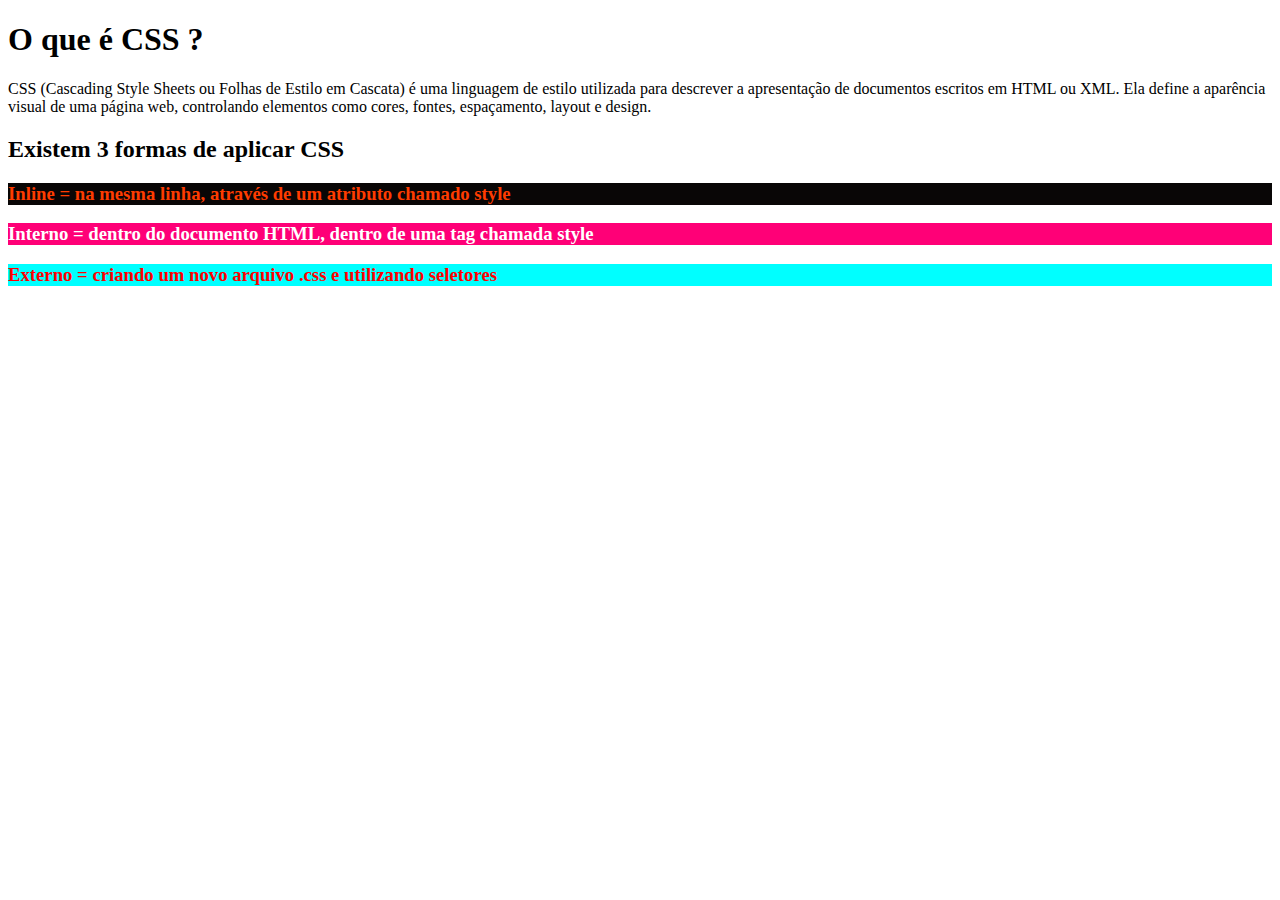
<file: AULA0/index.html>
<!DOCTYPE html>
<html lang="en">
<head>
    <meta charset="UTF-8">
    <meta name="viewport" content="width=device-width, initial-scale=1.0">
    <title>FORMAS DE USAR CSS</title>
    <link rel="stylesheet" href="style.css">
    <style>
        #p2{
            color: rgb(255, 255, 255);
            background-color: rgb(255, 0, 119);
        }
    </style>
</head>
<body>
    <main>
        <header>
            <h1>O que é CSS ?</h1>
        </header>
        <p>CSS (Cascading Style Sheets ou Folhas de Estilo em Cascata) é uma linguagem de estilo utilizada para descrever a apresentação de documentos escritos em HTML ou XML. Ela define a aparência visual de uma página web, controlando elementos como cores, fontes, espaçamento, layout e design.</p>
        <h2>Existem 3 formas de aplicar CSS</h2>
        <h3 style="color: rgb(255, 60, 0); background-color: rgb(9, 6, 6);">Inline = na mesma linha, através de um atributo chamado style</p>
        <h3 id="p2">Interno = dentro do documento HTML, dentro de uma tag chamada style</p>
        <h3 id="p3">Externo = criando um novo arquivo .css e utilizando seletores</p>
    </main>
</body>
</html>
</file>
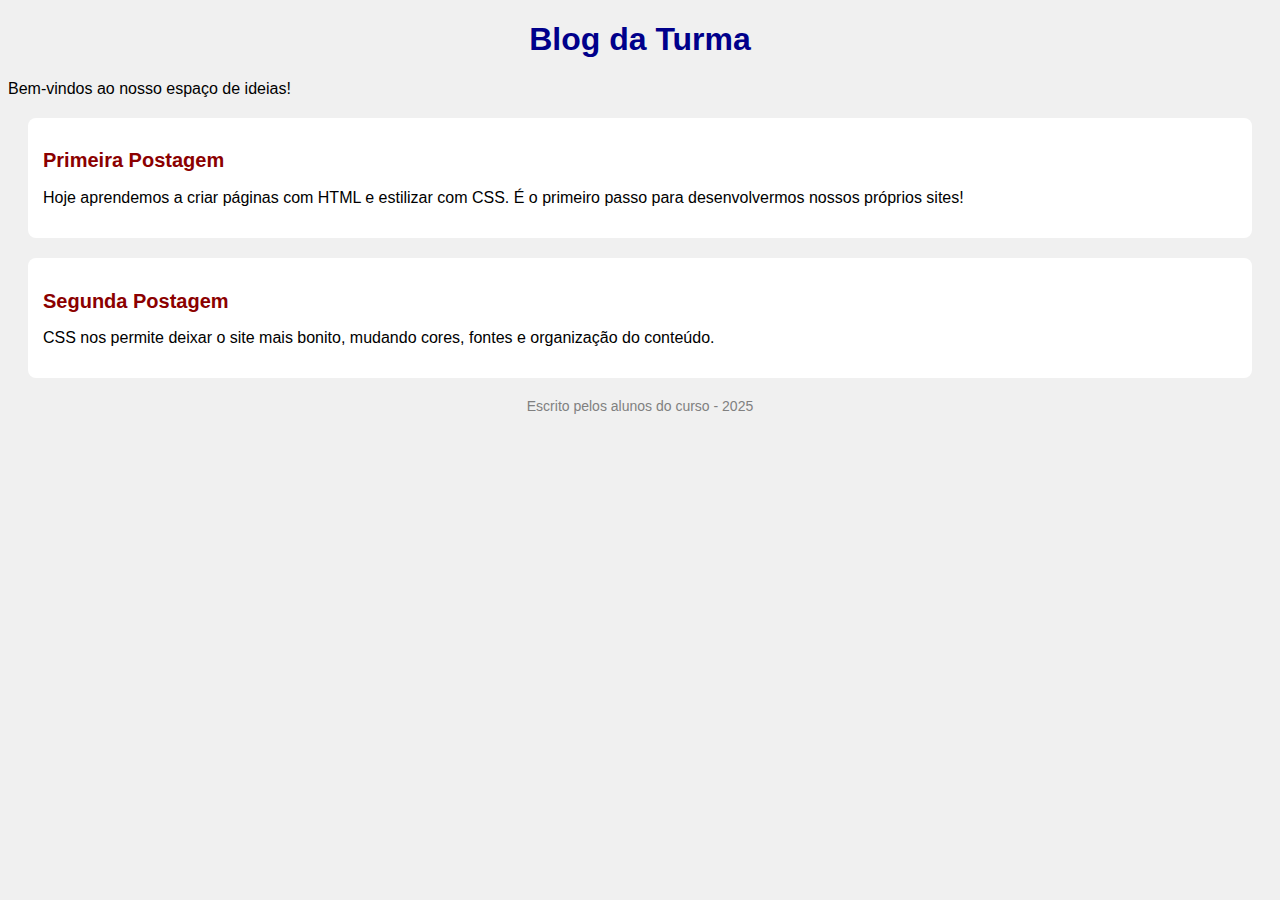
<file: exericicio1/index.html>
<!DOCTYPE html>
<html lang="pt-br">
<head>
    <meta charset="UTF-8">
    <title>Blog da Turma</title>
    <!-- Link para o CSS externo -->
    <link rel="stylesheet" href="style.css">
</head>
<body>
    <header>
        <h1>Blog da Turma</h1>
        <p>Bem-vindos ao nosso espaço de ideias!</p>
    </header>

    <main>
        <article>
            <h2>Primeira Postagem</h2>
            <p>Hoje aprendemos a criar páginas com HTML e estilizar com CSS. 
            É o primeiro passo para desenvolvermos nossos próprios sites!</p>
        </article>

        <article>
            <h2>Segunda Postagem</h2>
            <p>CSS nos permite deixar o site mais bonito, mudando cores, fontes e organização do conteúdo.</p>
        </article>
    </main>

    <footer>
        <p>Escrito pelos alunos do curso - 2025</p>
    </footer>
</body>
</html>
</file>
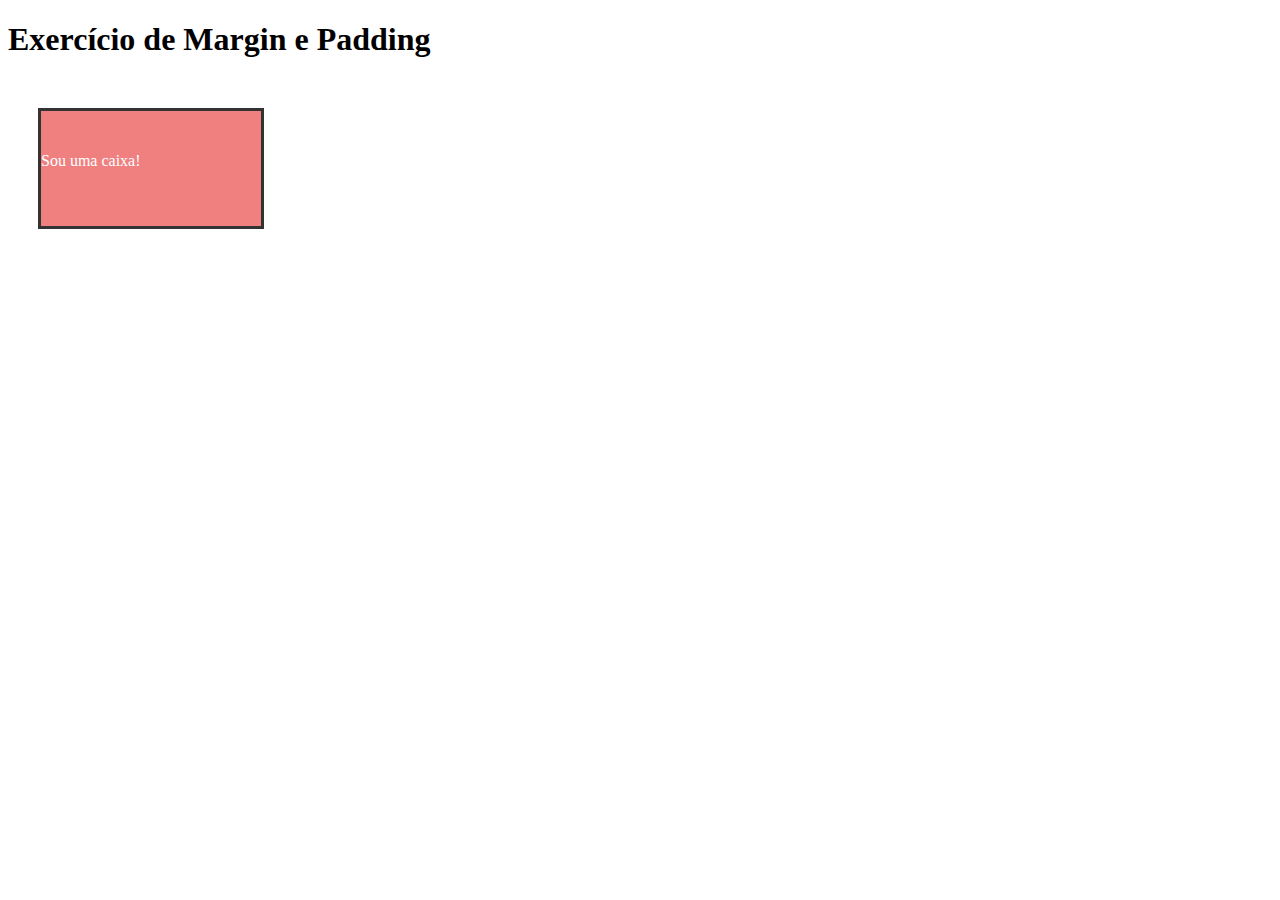
<file: AULA 03/exercicio1.html>
<!DOCTYPE html>
<html lang="pt-BR">
<head>
  <meta charset="UTF-8">
  <title>Exercício Margin e Padding</title>
  <link rel="stylesheet" href="style2.css">
  <style>
    .caixa {
      width: 200px;
      height: 100px;
      background: lightcoral;
      /* Complete com as propriedades pedidas */
    }
  </style>
</head>
<body>
  <h1>Exercício de Margin e Padding</h1>

  <div class="caixa">Sou uma caixa!</div>
</body>
</html>
</file>
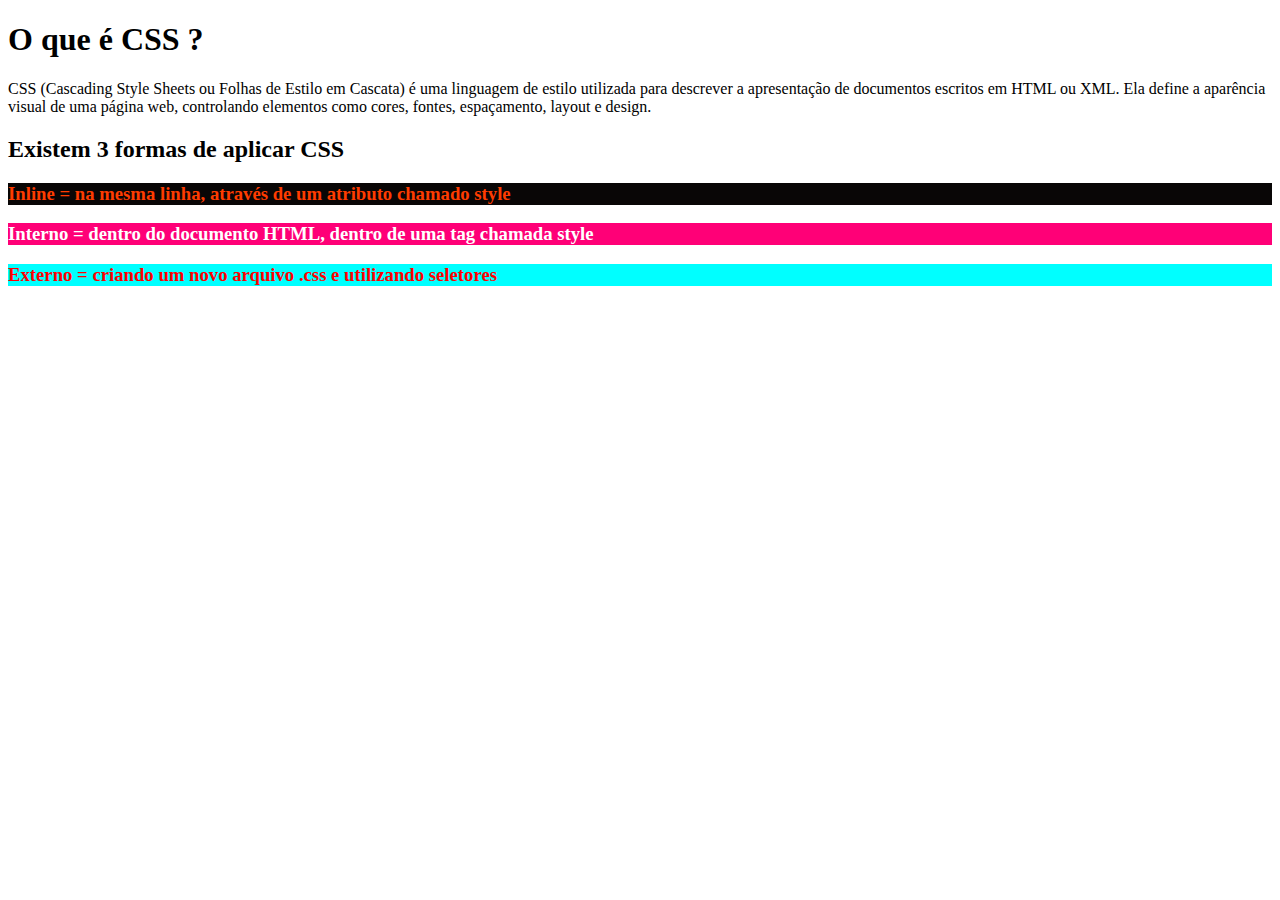
<file: AULA0/index copy.html>
<!DOCTYPE html>
<html lang="en">
<head>
    <meta charset="UTF-8">
    <meta name="viewport" content="width=device-width, initial-scale=1.0">
    <title>FORMAS DE USAR CSS</title>
    <link rel="stylesheet" href="style.css">
    <style>
        #p2{
            color: rgb(255, 255, 255);
            background-color: rgb(255, 0, 119);
        }
    </style>
</head>
<body>
   
        <header>
            <h1>O que é CSS ?</h1>
            <p>CSS (Cascading Style Sheets ou Folhas de Estilo em Cascata) é uma linguagem de estilo utilizada para descrever a apresentação de documentos escritos em HTML ou XML. Ela define a aparência visual de uma página web, controlando elementos como cores, fontes, espaçamento, layout e design.</p>
        </header>
        <main>
            <section>
                <h2>Existem 3 formas de aplicar CSS</h2>
                
                <h3 style="color: rgb(255, 60, 0); background-color: rgb(9, 6, 6);">Inline = na mesma linha, através de um atributo chamado style</p>
                <h3 id="p2">Interno = dentro do documento HTML, dentro de uma tag chamada style</p>
                <h3 id="p3">Externo = criando um novo arquivo .css e utilizando seletores</p>
            <section>
        </main>
</body>
</html>
</file>
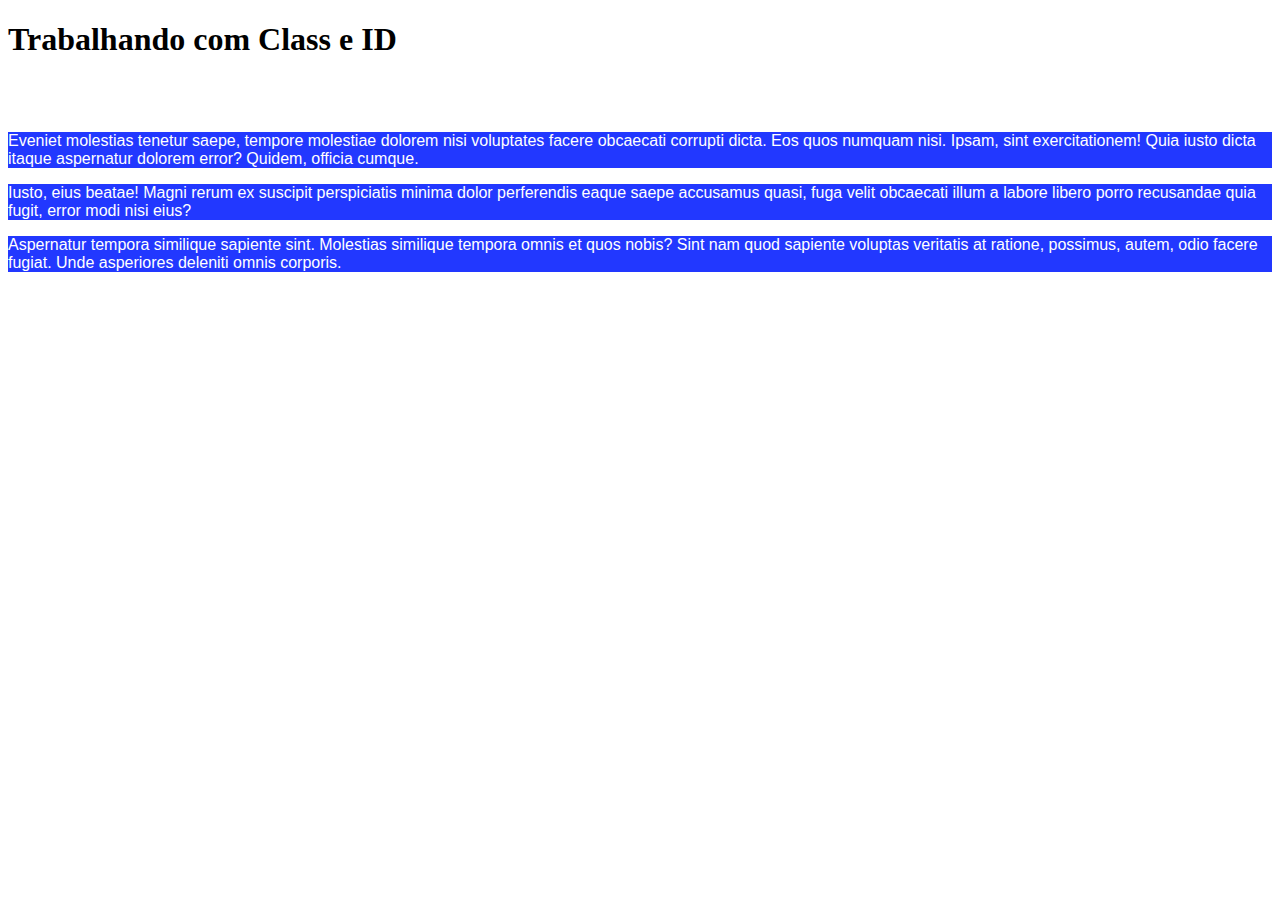
<file: AULA0/sobre.html>
<!DOCTYPE html>
<html lang="en">
<head>
    <meta charset="UTF-8">
    <meta name="viewport" content="width=device-width, initial-scale=1.0">
    <title>Document</title>
    <link rel="stylesheet" href="style2.css">
</head>
<body>
    <h1>Trabalhando com Class e ID</h1>

    <p id="unico">Lorem ipsum dolor sit amet consectetur adipisicing elit. Commodi laudantium exercitationem consequatur vitae aliquid, placeat incidunt reprehenderit velit non corporis aliquam dignissimos. Numquam maiores quod possimus error expedita! Perspiciatis, aperiam.</p>
    <p class="grupo">Eveniet molestias tenetur saepe, tempore molestiae dolorem nisi voluptates facere obcaecati corrupti dicta. Eos quos numquam nisi. Ipsam, sint exercitationem! Quia iusto dicta itaque aspernatur dolorem error? Quidem, officia cumque.</p>
    <p class="grupo">Iusto, eius beatae! Magni rerum ex suscipit perspiciatis minima dolor perferendis eaque saepe accusamus quasi, fuga velit obcaecati illum a labore libero porro recusandae quia fugit, error modi nisi eius?</p>
    <p class="grupo">Aspernatur tempora similique sapiente sint. Molestias similique tempora omnis et quos nobis? Sint nam quod sapiente voluptas veritatis at ratione, possimus, autem, odio facere fugiat. Unde asperiores deleniti omnis corporis.</p>
</body>
</html>
</file>
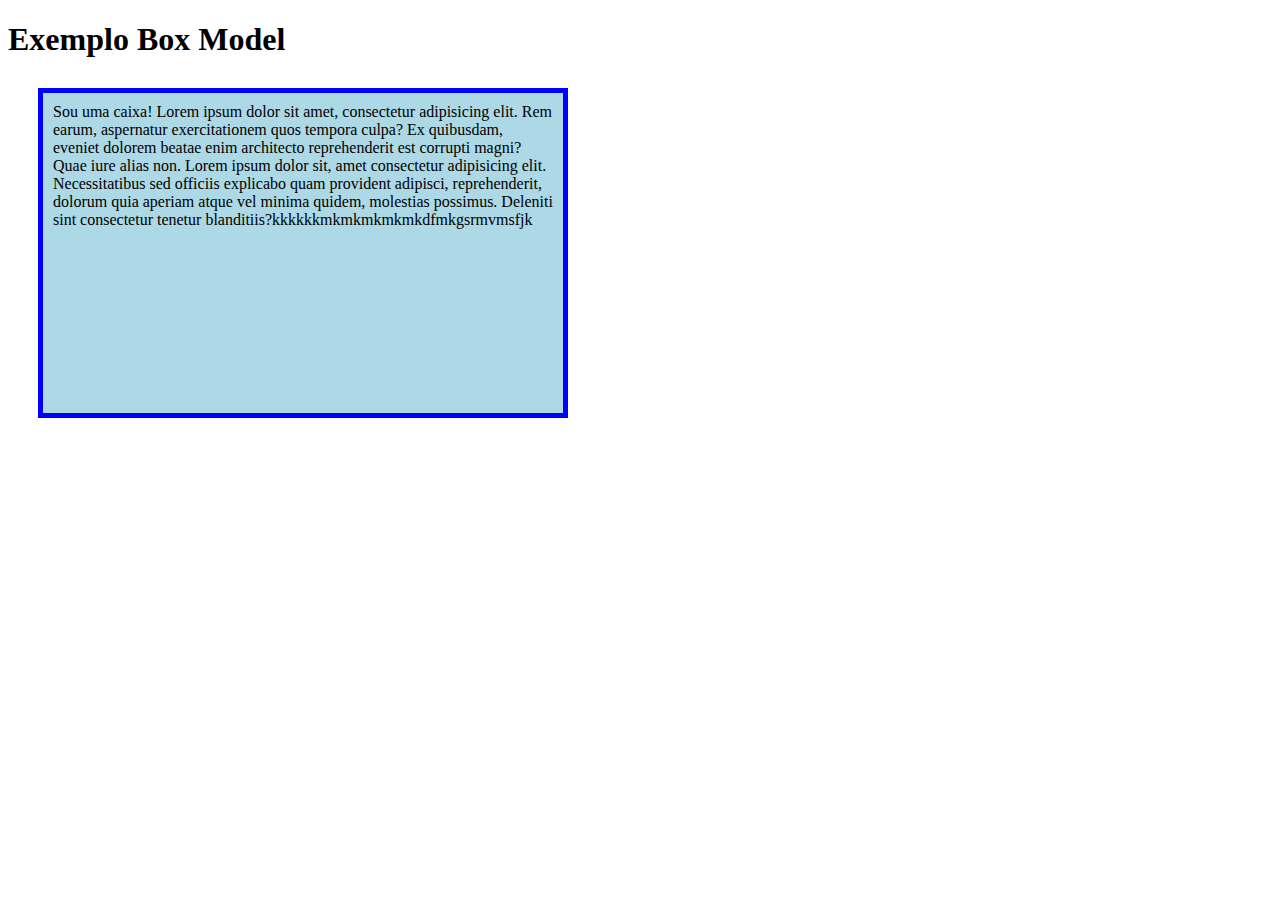
<file: AULA02/index2.html>
<!DOCTYPE html>
<html lang="pt-BR">
<head>
  <meta charset="UTF-8">
  <title>Box Model</title>
  <style>
    body{
        box-sizing: border-box;
    }
    .caixa {
      width: 500px;
      height: 300px;
      background: lightblue;
      padding: 10px;   /* espaço dentro */
      border: 5px solid blue; /* borda */
      margin: 30px;    /* espaço fora */
      
    }
  </style>
</head>
<body>
  <h1>Exemplo Box Model</h1>
  <div class="caixa">Sou uma caixa! Lorem ipsum dolor sit amet, consectetur adipisicing elit. Rem earum, aspernatur exercitationem quos tempora culpa? Ex quibusdam, eveniet dolorem beatae enim architecto reprehenderit est corrupti magni? Quae iure alias non. Lorem ipsum dolor sit, amet consectetur adipisicing elit. Necessitatibus sed officiis explicabo quam provident adipisci, reprehenderit, dolorum quia aperiam atque vel minima quidem, molestias possimus. Deleniti sint consectetur tenetur blanditiis?kkkkkkmkmkmkmkmkdfmkgsrmvmsfjk</div>
</body>
</html>
</file>
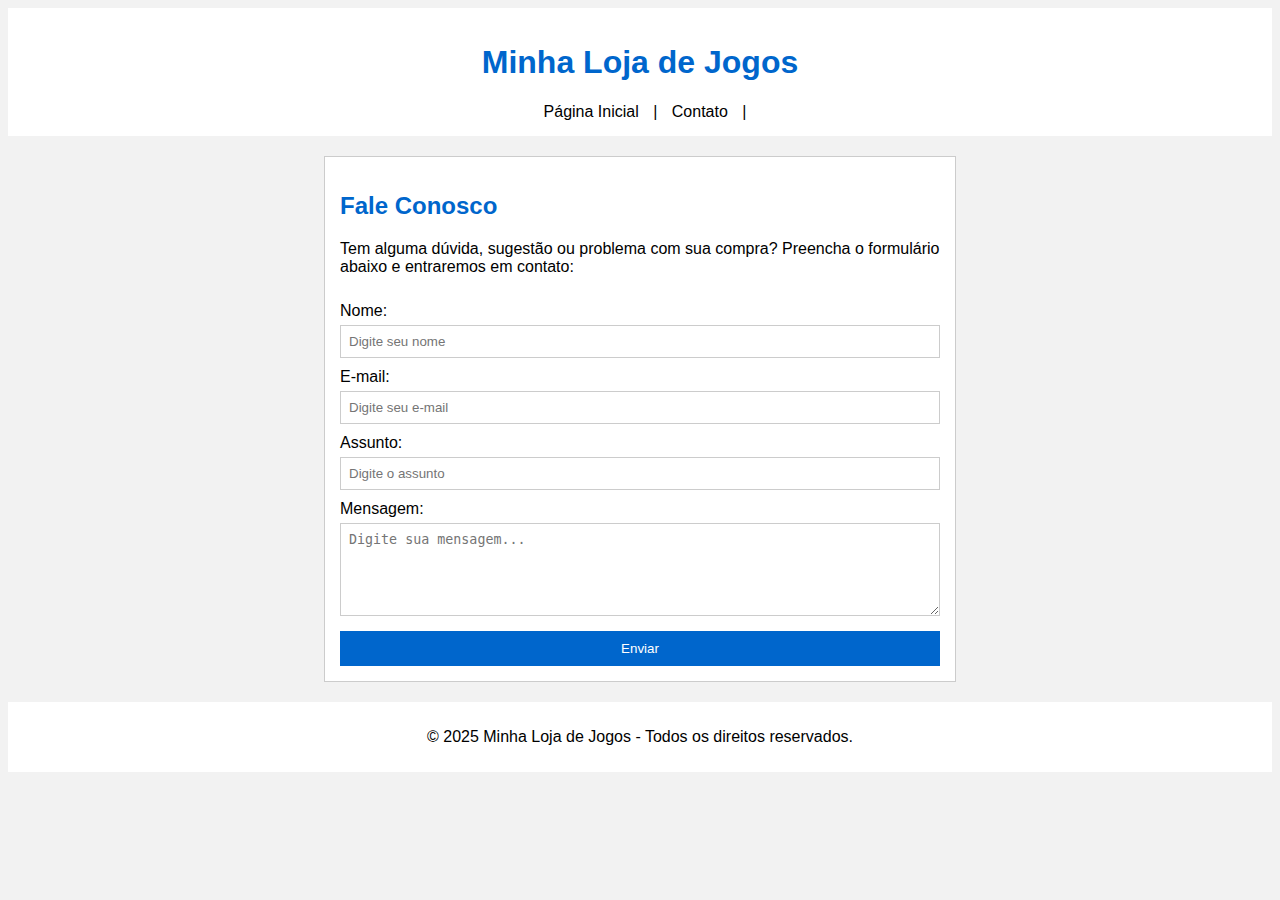
<file: DESAFIO/contato.html>
<!DOCTYPE html>
<html lang="pt-br">
<head>
  <meta charset="UTF-8">
  <meta name="viewport" content="width=device-width, initial-scale=1.0">
  <title>Contato - Minha Loja de Jogos</title>
  <link rel="stylesheet" href="contato.css">
</head>
<body>
  <header>
    <h1>Minha Loja de Jogos</h1>
    <nav>
      <a href="index.html">Página Inicial</a> | 
      <a href="contato.html">Contato</a> | 
      
    </nav>
  </header>

  <main class="container">
    <section class="contato">
      <h2>Fale Conosco</h2>
      <p>Tem alguma dúvida, sugestão ou problema com sua compra? Preencha o formulário abaixo e entraremos em contato:</p>
      
      <form action="#" method="post">
        <label for="nome">Nome:</label>
        <input type="text" id="nome" name="nome" placeholder="Digite seu nome" required>

        <label for="email">E-mail:</label>
        <input type="email" id="email" name="email" placeholder="Digite seu e-mail" required>

        <label for="assunto">Assunto:</label>
        <input type="text" id="assunto" name="assunto" placeholder="Digite o assunto" required>

        <label for="mensagem">Mensagem:</label>
        <textarea id="mensagem" name="mensagem" rows="5" placeholder="Digite sua mensagem..." required></textarea>

        <button type="submit">Enviar</button>
      </form>
    </section>
  </main>

  <footer>
    <p>&copy; 2025 Minha Loja de Jogos - Todos os direitos reservados.</p>
  </footer>
</body>
</html>
</file>
<file: AULA0/style.css>
/*
   seletor { (declaração) 
        propriedade: valor;
    
    }


*/

#p3{
    color: red;
    background-color: aqua;
}
</file>
<file: exericicio1/style.css>
/* Cor de fundo da página */
body {
    background-color: #f0f0f0;
    font-family: Arial, sans-serif;
}

/* Título principal */
h1 {
    color: darkblue;
    text-align: center;
}

/* Postagens */
article {
    background-color: white;
    margin: 20px;
    padding: 15px;
    border-radius: 8px;
}

/* Subtítulos */
h2 {
    color: darkred;
    font-size: 20px;
}

/* Rodapé */
footer {
    text-align: center;
    font-size: 14px;
    color: gray;
}
</file>
<file: AULA 03/style2.css>
.caixa {
  width: 200px;
  height: 100px;
  background: lightcoral;

  margin-top: 50px;
  margin-left: 30px;

  padding-right: 20px;
  padding-bottom: 15px;

  border: 3px solid #333;
  color: white;
  line-height: 100px; /* centraliza verticalmente o texto visualmente */
}
</file>
<file: AULA0/style2.css>
#unico{
    color: rgb(255, 255, 255);
}

.grupo{
    background-color: blue;
    
}

/* propriedades comuns */


/* color 
    tipos de cores
    HEX, RGB
*/

/* background-color 
    tipos de cores
    HEX, RGB
*/

/* text-align
    center;
    left;
    rigth;
     justify
*/






.grupo {
    color: white;
    background-color: rgb(34,56,322);
    font-family: 'Lucida Sans', 'Lucida Sans Regular', 'Lucida Grande', 'Lucida Sans Unicode', Geneva, Verdana, sans-serif;

    
}
</file>
<file: DESAFIO/contato.css>
body {
  font-family: Arial, sans-serif;
  background-color: #f2f2f2;
}

header {
  text-align: center;
  padding: 15px;
  background-color: #fff;
}

header h1 {
  color: #0066cc;
}

nav a {
  text-decoration: none;
  color: black;
  margin: 0 10px;
}

.container {
  max-width: 600px;
  margin: 20px auto;
  background: #fff;
  padding: 15px;
  border: 1px solid #ccc;
}

h2 {
  color: #0066cc;
}

form {
  display: flex;
  flex-direction: column;
}

label {
  margin-top: 10px;
}

input, textarea {
  margin-top: 5px;
  padding: 8px;
  border: 1px solid #ccc;
}

button {
  margin-top: 15px;
  padding: 10px;
  background-color: #0066cc;
  color: white;
  border: none;
  cursor: pointer;
}



footer {
  text-align: center;
  padding: 10px;
  margin-top: 20px;
  background-color: #fff;
}
</file>
